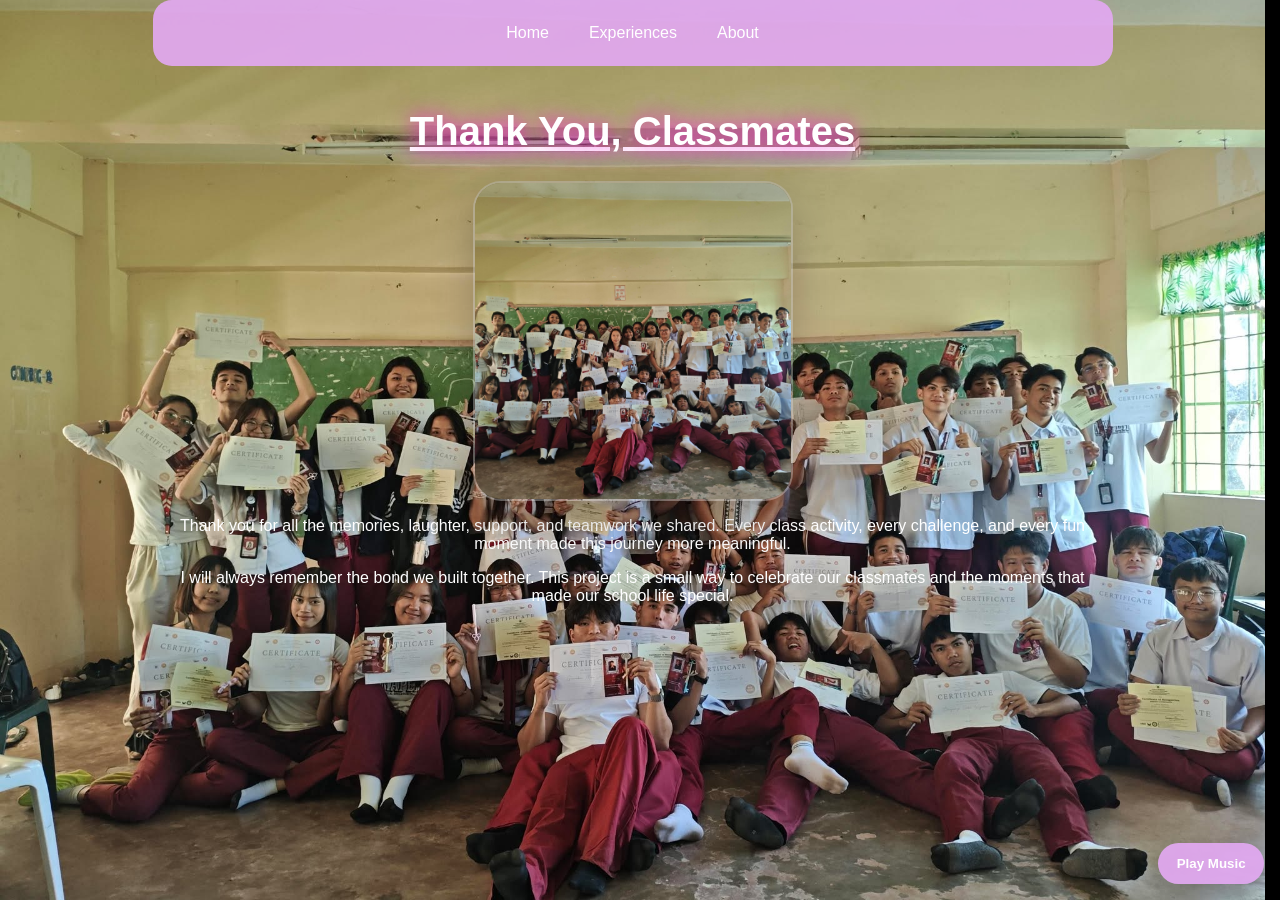
<file: About.html>
<!DOCTYPE html>
<html lang="en">
<head>
    <meta charset="UTF-8">
    <meta name="viewport" content="width=device-width, initial-scale=1.0">
    <title>About</title>
    <link rel="stylesheet" href="Design.css">
</head>
<body>
    <div class="page-wrapper">
        <nav>
            <ul class="navlisst">
                <li><a href="index.html">Home</a></li>
                <li><a href="Memories.html">Experiences</a></li>
                <li><a href="About.html">About</a></li>
            </ul>
        </nav>

        <main class="center-panel">
            <h1 class="Class">Thank You, Classmates</h1>
            <div class="about-image-box">
                <img class="about-photo" src="./class.jpg" alt="Classmates photo">
            </div>
            <p>Thank you for all the memories, laughter, support, and teamwork we shared. Every class activity, every challenge, and every fun moment made this journey more meaningful.</p>
            <p>I will always remember the bond we built together. This project is a small way to celebrate our classmates and the moments that made our school life special.</p>
        </main>
    </div>
    <div class="page-transition-overlay" aria-hidden="true"></div>
    <button class="music-toggle" id="musicToggle" type="button">Play Music</button>

    <script>
        function initPageTransitions() {
            const exitDuration = 30;
            const musicToggle = document.getElementById('musicToggle');
            let musicAudio = null;
            function normalizeUrl(url) {
                return new URL(url, window.location.href).href.split('#')[0].split('?')[0].replace(/\/+$/, '').toLowerCase();
            }

            function saveMusicState() {
                if (!musicAudio) return;
                sessionStorage.setItem('musicTime', String(musicAudio.currentTime || 0));
            }

            function startMusic() {
                if (!musicAudio) {
                    musicAudio = new Audio('taralets/saranggola/ben-ben-saranggola-official-lyric-video-128-ytshorts.savetube.me.mp3');
                    musicAudio.loop = true;
                    musicAudio.preload = 'auto';
                    musicAudio.volume = 0.35;
                    musicAudio.addEventListener('timeupdate', saveMusicState);
                    musicAudio.addEventListener('pause', saveMusicState);
                }
                const savedTime = Number(sessionStorage.getItem('musicTime') || 0);
                if (savedTime > 0) {
                    musicAudio.currentTime = savedTime;
                }
                musicAudio.play().catch(() => {});
                localStorage.setItem('musicEnabled', '1');
                if (musicToggle) {
                    musicToggle.textContent = 'Music On';
                    musicToggle.classList.add('active');
                }
            }

            function stopMusic() {
                if (musicAudio) {
                    musicAudio.pause();
                }
                localStorage.removeItem('musicEnabled');
                saveMusicState();
                if (musicToggle) {
                    musicToggle.textContent = 'Play Music';
                    musicToggle.classList.remove('active');
                }
            }

            if (localStorage.getItem('musicEnabled') === '1' && musicToggle) {
                musicToggle.textContent = 'Music On';
                musicToggle.classList.add('active');
            }

            if (localStorage.getItem('musicEnabled') === '1') {
                startMusic();
            }

            if (musicToggle) {
                musicToggle.addEventListener('click', function () {
                    if (musicAudio && !musicAudio.paused) {
                        stopMusic();
                    } else {
                        startMusic();
                    }
                });
            }

            function goToPage(url) {
                if (!url) return;
                document.body.classList.add('is-navigating');
                setTimeout(() => {
                    window.location.href = url;
                }, exitDuration);
            }

            document.querySelectorAll('a[href$=".html"]').forEach(link => {
                link.addEventListener('click', function (event) {
                    const url = link.getAttribute('href');
                    if (!url) return;
                    if (normalizeUrl(url) === normalizeUrl(window.location.href)) return;
                    event.preventDefault();
                    saveMusicState();
                    goToPage(url);
                });
            });

            window.addEventListener('pagehide', saveMusicState);
            window.addEventListener('beforeunload', saveMusicState);
        }

        initPageTransitions();
    </script>
</body>
</html>
</file>
<file: Design.css>
html {
    scroll-behavior: smooth;
    scrollbar-gutter: stable;
}

    *, *::before, *::after {
        box-sizing: border-box;
    }

body {
    min-height: 100vh;
    margin: 0;
    background: #000;
    overflow-y: scroll;
    overflow-x: hidden;
}

body {
    margin: 0;
    font-family: Arial, sans-serif;
    color: white;
}

body::before {
    content: "";
    position: fixed;
    inset: 0;
    background: url('class.jpg') center center / cover no-repeat;
    z-index: -1;
}

    .navlisst {
        list-style: none;
        margin: 0;
        padding: 0;
        display: flex;
        flex-wrap: wrap;
        justify-content: center;
        gap: 0.5rem;
    }

    .navlisst li {
        margin: 0;
    }

    .navlisst a {
        color: white;
        text-decoration: none;
        padding: 0.75rem 1rem;
        display: inline-block;
        transition: background 0.2s ease, color 0.2s ease;
    }

    .box-grid {
        display: grid;
        grid-template-columns: repeat(3, minmax(0, 1fr));
        gap: 1.2rem; /* Slightly adjusted for a cleaner look */
        margin-top: 0.5rem;
        justify-content: center;
        width: 100%;
    }

    .card-box {
        background: rgba(255, 255, 255, 0.08);
        border: 1px solid rgba(255, 255, 255, 0.14);
        border-radius: 24px;
        min-height: 180px;
        padding: 1rem;
        cursor: pointer;
        transition: transform 0.25s ease, box-shadow 0.25s ease, border-color 0.25s ease, background 0.25s ease;
        box-shadow: 0 12px 35px rgba(0, 0, 0, 0.16), 0 0 12px rgba(255, 0, 208, 0.15), 0 0 16px rgba(231, 145, 244, 0.12);
        display: flex;
        align-items: center;
        justify-content: center;
        text-shadow: 0 0 6px rgba(255, 0, 208, 0.2);
    }

    .box-text {
        color: #e2a9f1;
        font-weight: 700;
        font-size: 1.5rem;
        text-align: center;
    }

    .student-grid {
        display: grid;
        grid-template-columns: repeat(auto-fit, minmax(110px, 1fr));
        gap: 1rem;
        margin: 1.5rem auto 0;
        width: 100%;
        max-width: 1120px;
        justify-content: center;
    }

    .advisor-card {
        background: rgba(255, 255, 255, 0.12);
        border: 1px solid rgba(255, 255, 255, 0.22);
        border-radius: 24px;
        padding: 1rem;
        display: flex;
        align-items: center;
        gap: 1rem;
        max-width: 980px;
        width: 100%;
        margin: 0 auto 1.5rem;
        box-shadow: 0 18px 48px rgba(0, 0, 0, 0.18);
        flex-wrap: wrap;
    }

    .advisor-card img {
        width: 140px;
        height: 140px;
        object-fit: cover;
        border-radius: 18px;
        border: 1px solid rgba(255, 255, 255, 0.18);
    }

    .event-info-box {
        display: flex;
        align-items: center;
        gap: 1rem;
        background: rgba(255, 255, 255, 0.12);
        border: 1px solid rgba(255, 255, 255, 0.22);
        border-radius: 24px;
        padding: 1.25rem;
        margin-bottom: 1.5rem;
        box-shadow: 0 12px 28px rgba(0, 0, 0, 0.16);
        max-width: 980px;
        margin-left: auto;
        margin-right: auto;
    }

    .event-attachment-row {
        display: grid;
        grid-template-columns: minmax(0, 1.2fr) minmax(0, 0.9fr);
        gap: 1rem;
        max-width: 980px;
        margin: 0 auto 1.5rem;
        align-items: stretch;
    }

    .event-attachment-row .event-info-box {
        margin: 0;
        max-width: none;
    }

    .event-video-box {
        display: flex;
        flex-direction: column;
        justify-content: space-between;
        gap: 1rem;
        background: rgba(255, 255, 255, 0.12);
        border: 1px solid rgba(255, 255, 255, 0.22);
        border-radius: 24px;
        padding: 1.25rem;
        box-shadow: 0 12px 28px rgba(0, 0, 0, 0.16);
        min-height: 180px;
    }

    .event-video-player {
        width: 100%;
        height: 100%;
        min-height: 110px;
        border-radius: 18px;
        object-fit: cover;
        background: rgba(0, 0, 0, 0.2);
    }

    .event-video-text h4 {
        margin: 0 0 0.6rem;
        font-size: 1.7rem;
        color: #e2a9f1;
    }

    .event-video-text p {
        margin: 0;
        line-height: 1.6;
        color: #f7f2ff;
    }

    .video-placeholder {
        display: grid;
        place-items: center;
        min-height: 110px;
        border-radius: 18px;
        border: 1px dashed rgba(255, 255, 255, 0.28);
        background: rgba(0, 0, 0, 0.18);
        color: rgba(255, 255, 255, 0.82);
        font-weight: 700;
        letter-spacing: 0.04em;
        text-transform: uppercase;
    }

    .event-info-text h4 {
        margin: 0 0 0.6rem;
        font-size: 1.7rem;
        color: #e2a9f1;
    }

    .event-info-text p {
        margin: 0;
        line-height: 1.6;
        color: #f7f2ff;
        max-width: 760px;
    }

    .about-image-box {
        width: min(100%, 320px);
        height: 320px;
        margin: 0.75rem auto 1rem;
        border-radius: 28px;
        border: 2px solid rgba(255, 255, 255, 0.32);
        background: rgba(0, 0, 0, 0.18);
        box-shadow: 0 18px 42px rgba(0, 0, 0, 0.22);
        overflow: hidden;
        position: relative;
    }

    .about-photo {
        position: absolute;
        inset: 0;
        width: 100%;
        height: 100%;
        object-fit: cover;
        display: block;
    }

    .event-section {
        margin-top: 2.75rem;
    }

    .event-carousel {
        position: relative;
        display: flex;
        align-items: center;
        justify-content: center;
        gap: 0;
        max-width: 980px;
        margin: 1.5rem auto 1.5rem;
        padding: 0 clamp(2rem, 5vw, 4.5rem);
    }

    .event-slide-container {
        width: min(100%, 720px);
        aspect-ratio: 16 / 9;
        border-radius: 24px;
        overflow: hidden;
        border: 1px solid rgba(255, 255, 255, 0.22);
        background: rgba(0, 0, 0, 0.25);
        position: relative;
    }

    .event-slide {
        width: 100%;
        height: 100%;
        object-fit: cover;
        display: none;
    }

    .event-slide.active {
        display: block;
    }

    .event-arrow {
        position: absolute;
        top: 50%;
        transform: translateY(-50%);
        width: 52px;
        height: 52px;
        border: none;
        border-radius: 50%;
        background: rgba(255, 255, 255, 0.12);
        color: white;
        font-size: 1.8rem;
        cursor: pointer;
        transition: background 0.2s ease, transform 0.2s ease;
        display: grid;
        place-items: center;
        z-index: 2;
    }

    .event-arrow:hover {
        background: rgba(255, 255, 255, 0.2);
    }

    .event-arrow:disabled {
        opacity: 0.35;
        cursor: default;
    }

    .event-arrow.prev {
        left: 0;
    }

    .event-arrow.next {
        right: 0;
    }

    @media (max-width: 820px) {
        .event-carousel {
            padding: 0 3.8rem;
        }

        .event-arrow {
            width: 48px;
            height: 48px;
        }

        .event-attachment-row {
            grid-template-columns: 1fr;
        }
    }

    .advisor-info h4 {
        margin: 0;
        font-size: 1.65rem;
        color: #e2a9f1;
    }

    .advisor-info p {
        margin: 0.35rem 0 0;
        color: #f4e8ff;
        font-size: 1rem;
    }

    .student-card {
        background: rgba(255, 255, 255, 0.1);
        border: 1px solid rgba(255, 255, 255, 0.16);
        border-radius: 18px;
        overflow: hidden;
        aspect-ratio: 1 / 1;
        width: 100%;
        max-width: 150px;
        display: flex;
        align-items: center;
        justify-content: center;
        cursor: pointer;
        transition: transform 0.25s ease, box-shadow 0.25s ease, border-color 0.25s ease;
    }

    .student-card:hover {
        transform: translateY(-4px);
        border-color: #e2a9f1;
        box-shadow: 0 16px 32px rgba(226, 169, 241, 0.35);
    }


    .zoom-arrow {
        position: absolute;
        top: 50%;
        transform: translateY(-50%);
        width: 46px;
        height: 46px;
        border: none;
        border-radius: 50%;
        background: rgba(0, 0, 0, 0.55);
        color: white;
        font-size: 1.6rem;
        cursor: pointer;
        display: flex;
        align-items: center;
        justify-content: center;
        z-index: 3;
        transition: background 0.2s ease, transform 0.2s ease;
    }

    .zoom-arrow:hover {
        background: rgba(255, 255, 255, 0.18);
    }

    .zoom-arrow.prev {
        left: 1rem;
    }

    .zoom-arrow.next {
        right: 1rem;
    }

    .zoom-arrow:disabled {
        opacity: 0.35;
        cursor: default;
    }

    .student-card img {
        width: 100%;
        height: 100%;
        object-fit: cover;
        display: block;
    }

    .zoom-overlay {
        position: fixed;
        inset: 0;
        display: none;
        align-items: center;
        justify-content: center;
        padding: 2rem;
        background: rgba(0, 0, 0, 0.82);
        z-index: 120;
    }

    .zoom-overlay.active {
        display: flex;
    }

    .zoom-card {
        position: relative;
        max-width: 680px;
        width: 100%;
        background: rgba(20, 20, 30, 0.95);
        border: 1px solid rgba(255, 255, 255, 0.15);
        border-radius: 24px;
        overflow: hidden;
        box-shadow: 0 28px 80px rgba(0, 0, 0, 0.5);
    }

    .zoom-close {
        position: absolute;
        right: 1rem;
        top: 1rem;
        border: none;
        background: transparent;
        color: white;
        font-size: 2rem;
        cursor: pointer;
    }

    .zoom-card img {
        width: 100%;
        max-height: 420px;
        height: auto;
        display: block;
    }

    .zoom-details {
        padding: 1.5rem;
        color: white;
    }

    .zoom-details h3 {
        margin: 0 0 0.8rem;
        font-size: 2rem;
        color: #e2a9f1;
    }

    .zoom-details p {
        margin: 0;
        line-height: 1.6;
        color: #f7f2ff;
    }

    .card-box:hover,
    .card-box.selected {
        background: rgba(255, 255, 255, 0.18);
        border-color: #e2a9f1;
        box-shadow: 0 0 28px rgba(255, 0, 208, 0.55), 0 0 40px rgba(231, 145, 244, 0.45), 0 12px 35px rgba(0, 0, 0, 0.16);
        transform: translateY(-6px);
        text-shadow: 0 0 16px rgba(255, 0, 208, 0.55);
        animation: cardGlow 2s ease-in-out infinite alternate;
    }

    @keyframes cardGlow {
        from {
            box-shadow: 0 0 24px rgba(255, 0, 208, 0.35), 0 0 32px rgba(231, 145, 244, 0.25), 0 12px 35px rgba(0, 0, 0, 0.16);
        }
        to {
            box-shadow: 0 0 34px rgba(255, 0, 208, 0.65), 0 0 44px rgba(231, 145, 244, 0.55), 0 12px 35px rgba(0, 0, 0, 0.16);
        }
    }


    nav {
        background-color: rgba(226, 169, 241, 0.92);
        padding: 0.75rem 1rem;
        border-radius: 19px;
        margin-bottom: 1rem; /* neat gap below navbar */
        width: min(100%, 960px);
        max-width: 960px;
        margin-left: auto;
        margin-right: auto;
    }

    .center-panel {
        width: min(100%, 960px);
        max-width: 960px;
        margin: 0 auto; /* no extra bottom gap */
        padding: 0 1rem;
        text-align: center;
    }

    .box-grid {
        display: grid;
        grid-template-columns: repeat(auto-fit, minmax(160px, 1fr)); /* responsive: side by side on desktop, stacked on mobile */
        gap: 1.5rem;
        margin-top: 0.5rem; /* smaller gap above buttons */
        justify-content: center;
    }

    .tab-content {
        width: min(100%, 940px);
        max-width: 940px;
        margin: 0.5rem auto 2rem; /* reduced gap above, consistent bottom spacing */
        padding: 0 1rem;
        min-height: var(--tab-content-height, auto);
    }


    .tab-panel {
        opacity: 0;
        max-height: 0;
        overflow: hidden;
        transform: translateY(16px);
        transition: opacity 0.35s ease, transform 0.35s ease, max-height 0.35s ease, padding 0.35s ease;
        background: rgba(0, 0, 0, 0.48);
        border-radius: 18px;
        padding: 0 1.6rem;
        border: 1px solid rgba(255, 255, 255, 0.15);
    }

    .tab-panel.active {
        opacity: 1;
        max-height: 5000px;
        transform: translateY(0);
        padding: 1.6rem;
    }

    .tab-panel.prev {
        opacity: 0;
        max-height: 0;
        transform: translateY(16px);
        padding: 0 1.6rem;
    }

    .tab-panel h3 {
        margin-top: 0;
    }

    .tab-panel p {
        margin: 0.8rem 0 0;
        color: #f7f2ff;
    }

    .navlisst a:hover,
    .navlisst a:focus {
        background-color: white;
        border-radius: 19px;
        color: #e2a9f1;
    }

    .Class {
        color: #ffffff;
        text-align: center;
        font-size: 40px;
        text-decoration-line: underline;
        text-shadow: 0 0 18px rgba(255, 0, 208, 0.75), 0 0 28px rgba(231, 145, 244, 0.5);
        animation: classGlow 1.8s ease-in-out infinite alternate;
    }

    @keyframes classGlow {
        from {
            text-shadow: 0 0 14px rgba(255, 0, 208, 0.65), 0 0 24px rgba(231, 145, 244, 0.45);
        }
        to {
            text-shadow: 0 0 22px rgba(255, 0, 208, 0.95), 0 0 32px rgba(231, 145, 244, 0.65);
        }
    }

    .page-wrapper {
        min-height: 100vh;
        display: flex;
        flex-direction: column;
        opacity: 1;
        transform: none;
    }

    .page-transition-overlay {
        position: fixed;
        inset: 0;
        pointer-events: none;
        opacity: 0;
        background: rgba(0, 0, 0, 0.14);
        backdrop-filter: blur(1.5px);
        transition: opacity 0.06s ease;
        z-index: 9998;
    }

    body.is-navigating .page-transition-overlay {
        opacity: 1;
    }

    .music-toggle {
        position: fixed;
        right: 1rem;
        bottom: 1rem;
        z-index: 9999;
        border: none;
        border-radius: 999px;
        padding: 0.8rem 1.15rem;
        background: rgba(226, 169, 241, 0.92);
        color: #fff;
        font-weight: 700;
        cursor: pointer;
        box-shadow: 0 12px 30px rgba(0, 0, 0, 0.18);
        transition: transform 0.2s ease, background 0.2s ease, box-shadow 0.2s ease;
    }

    .music-toggle:hover {
        transform: translateY(-2px);
        background: rgba(242, 205, 250, 0.96);
        box-shadow: 0 16px 36px rgba(0, 0, 0, 0.22);
    }

    .music-toggle.active {
        background: rgba(140, 92, 182, 0.96);
    }

    .enter-btn{
    background: #c792ea;
    border: none;
    padding: 14px 40px;
    font-size: 18px;
    border-radius: 25px;
    color: white;
    box-shadow: 0 0 20px rgba(199, 146, 234, 0.5), 0 12px 30px rgba(199, 146, 234, 0.25);
    transition: transform 0.2s ease, box-shadow 0.2s ease;

    position: fixed;
    bottom: 30px;
    left: 50%;
    transform: translateX(-50%);
    z-index: 999;
    }

    .hidden {
    display: none;
    }


    .enter-btn:hover{
    transform: translateX(-50%) scale(1.05);
    box-shadow: 0 0 28px rgba(255, 0, 208, 0.75), 0 16px 40px rgba(199, 146, 234, 0.35);
    }

    #Cnter {
        text-align: center;
    }


    @media (max-width: 820px) {
        body {
            background-attachment: scroll;
        }

        .Class {
            font-size: 3rem;
        }

        .enter-btn {
            bottom: 16px;
            width: min(100%, 360px);
            left: 50%;
            transform: translateX(-50%);
        }

        .advisor-card {
            flex-direction: column;
            text-align: center;
        }

        .event-info-box {
            flex-direction: column;
            align-items: flex-start;
        }

        .about-image-box {
            width: min(100%, 240px);
            height: 240px;
            border-radius: 22px;
        }

        .zoom-card {
            max-width: 96vw;
        }

        .tab-panel {
            padding: 1rem;
        }

        .navlisst {
            gap: 0.3rem;
        }

        .navlisst a {
            padding: 0.65rem 0.9rem;
        }

        .box-grid {
            grid-template-columns: repeat(3, minmax(0, 1fr));
        }

        .student-grid {
            grid-template-columns: repeat(auto-fit, minmax(96px, 1fr));
        }

        .event-carousel {
            padding: 0 2.8rem;
        }
    }

    @media (max-width: 520px) {
        .student-grid {
            grid-template-columns: repeat(auto-fit, minmax(92px, 1fr));
            gap: 0.5rem;
        }

        .box-grid {
            grid-template-columns: repeat(3, minmax(0, 1fr));
            gap: 0.5rem;
        }

        .Class {
            font-size: 2.4rem;
        }

        .box-text {
            font-size: 0.9rem;
        }

        .event-info-text h4 {
            font-size: 1.45rem;
        }

        .event-carousel {
            padding: 0 2rem;
        }

        .event-arrow {
            width: 44px;
            height: 44px;
            font-size: 1.5rem;
        }

        .zoom-details h3 {
            font-size: 1.6rem;
        }

        .zoom-details {
            padding: 1rem;
        }

        .enter-btn {
            padding: 12px 24px;
        }

        .event-slide-container {
            border-radius: 18px;
        }
    }
</file>
